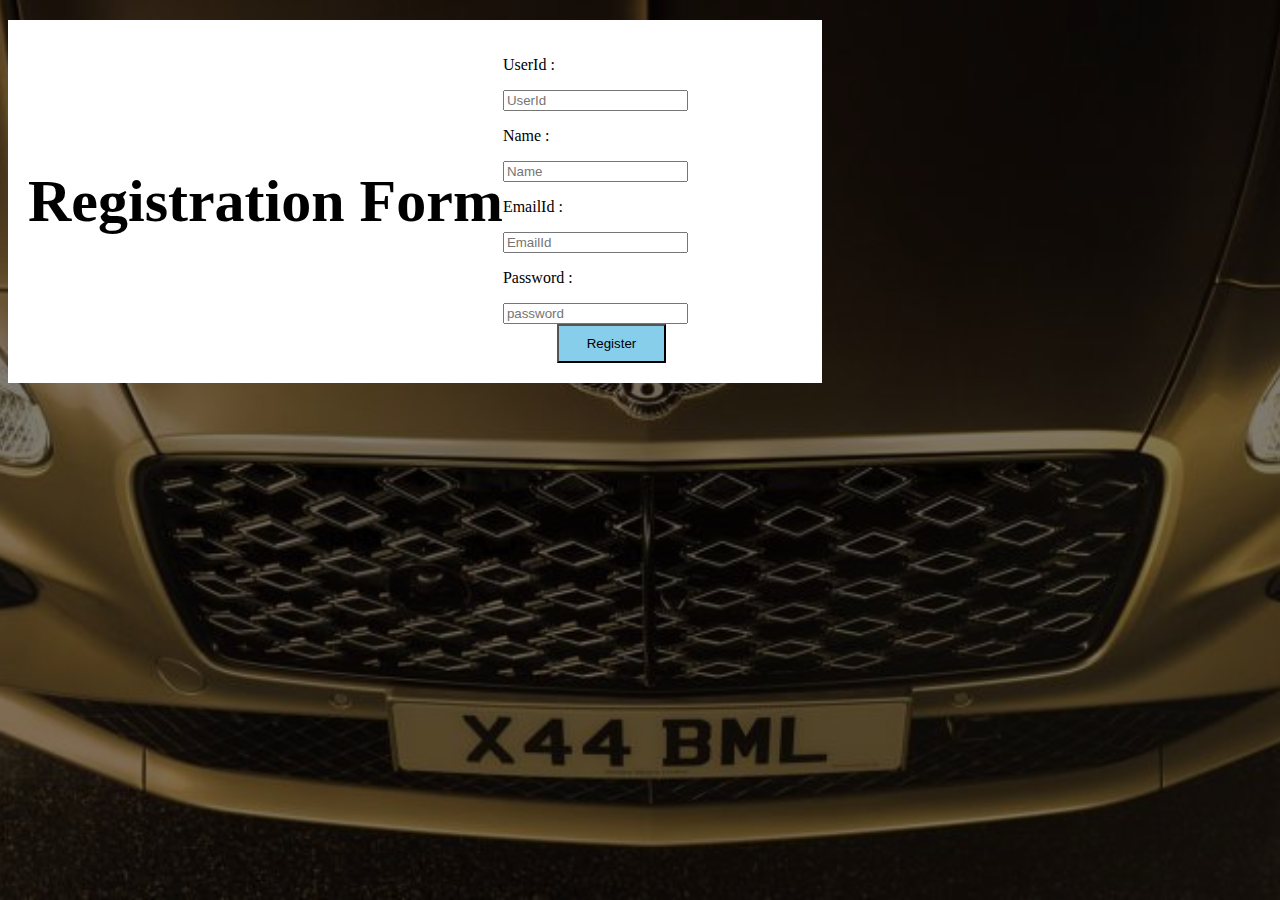
<file: signup.html>
<!DOCTYPE html>
<html>
<head>
	<meta charset="utf-8">
	<meta name="viewport" content="width=device-width, initial-scale=1">
	<title>Registration form</title>
	<link rel="stylesheet" type="text/css" href="style.css">
</head>
<body>
	<div class="registration-form">
		<h1>Registration Form</h1>
		<form action="#" method="post">
			<p>UserId : </p>
			<input type="text" name="userid" placeholder="UserId">

			<p>Name : </p>
			<input type="text" name="name" placeholder="Name">

			<p>EmailId : </p>
			<input type="text" name="emailid" placeholder="EmailId">

			<p>Password : </p>
			<input type="text" name="password" placeholder="password">
			<button type="submit">Register</button>
		</form>
	</div>

</body>
</html>
</file>
<file: style.css>
.{
	margin: 0;
	padding: 0;
	font-family: sans-serif;
	box-sizing: border-box;

}

body{
	background: rgba(0, 0, 0, 0.5) url('car2.jpg') center center fixed;
	background-blend-mode:darken ;
	background-size:cover ;
	background-position: center;


}

.main{
	padding: 0 8%;
}
nav{
	padding: 10px 0;
	display: flex;
	align-items: center;
	flex-wrap: wrap;


}

.logo h3{
	width: 150px;
	font-size: 30px;
	cursor: pointer;
	color: whitesmoke;

}

.nav-links{
	display: flex;
	flex: 1;
	align-items: center;
	justify-content: space-between;
}

.nav-links a{
	margin-left:36px ;
	text-decoration: none;
	color: #fff;
	transition: 2s;



}

.nav-links a:hover{
	padding: 11px;
	background-color: #000;

}

.nav-links .btn{
	background: skyblue;
	color: #000;
	padding: 10px 28px;
	border-radius: 5px;

}

.content{
	margin-top: 150px;
	margin-left: 150px;
	color: #fff;

}

.content h1{
	font-size:60px ;
}

.search{
	background: #fff;
	width: fit-content;
	margin: 20px 0;
	padding: 20px 20px;
	display: flex;
	align-items: center;
}
.search input{
	background: transparent;
	width: 500px;
	border: 0;
	outline: none;
}

button{
	padding: 10px 28px;
	margin-left: 18%;
	background-color: skyblue;
	cursor: pointer;
}
.form{
	width: 400px;
	margin-left: 400px;
	position: absolute;
	top: 18%;
	left: 65%;
	background: rgb(32, 31, 31);
}

.forms ::placeholder{
	color: #fff;
}

.box input{
	width: 20%;
	margin: 10px;
	margin-top: 18px;
	margin-left: 21px;
	padding: 13px 18px;
	background: whitesmoke;
	border-bottom: 1px solid skyblue;
}

.link{
	width: 5%;
	text-align: center;
	background-color: skyblue;
	margin-top: 10px;
	margin-left: 23px;
	padding: 11px;
	border-radius: 7px;

}

.registration-form{
	background: #fff;
	width: fit-content;
	margin: 20px 0;
	padding: 20px 20px;
	display: flex;
	align-items: center;


}
.registration-form h1{
	font-size:60px ;
	top: 100px;
}
</file>
